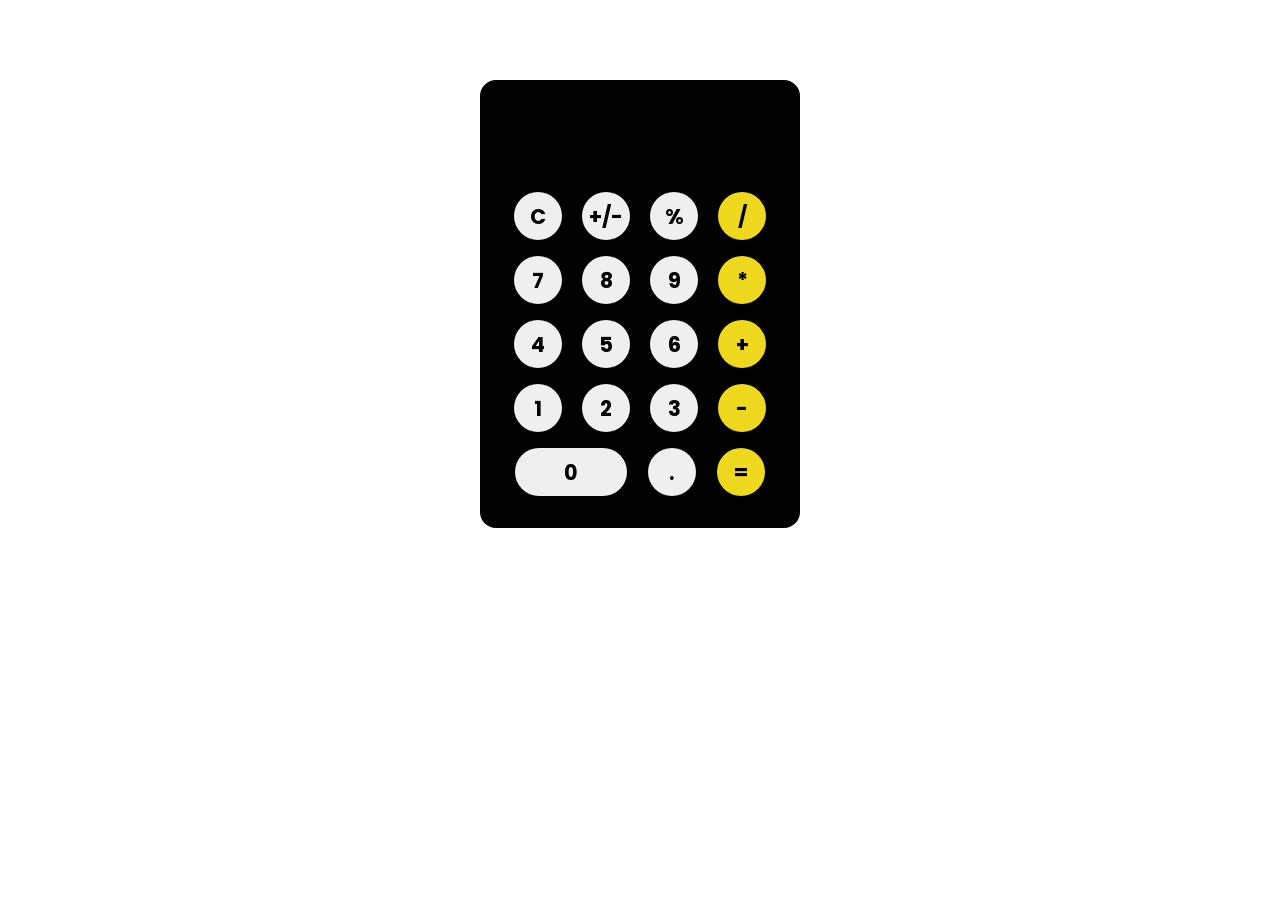
<file: CodeAlpha_Calculator/index.html>
<!DOCTYPE html>
<html lang="en">
    <head>
        <meta charset="UTF-8" />
        <meta name="viewport" content="width=device-width, initial-scale=1.0" />
        <title>Calculator</title>
        <link rel="stylesheet" href="style.css" />
    </head>
    <body>
        <div class="calculator__app">
            <input type="text" id="value" />
            <div class="btn__container">
                <div>
                    <button>C</button>
                    <button>+/-</button>
                    <button>%</button>
                    <button class="operators">/</button>
                </div>
                <div>
                    <button>7</button>
                    <button>8</button>
                    <button>9</button>
                    <button class="operators">*</button>
                </div>
                <div>
                    <button>4</button>
                    <button>5</button>
                    <button>6</button>
                    <button class="operators">+</button>
                </div>
                <div>
                    <button>1</button>
                    <button>2</button>
                    <button>3</button>
                    <button class="operators">-</button>
                </div>
                <div>
                    <button id="zero_btn">0</button>
                    <button>.</button>
                    <button id="evaluator"  class="operators">=</button>
                </div>
            </div>
        </div>
    </body>
    <script src="script.js"></script>
</html>
</file>
<file: CodeAlpha_Calculator/style.css>
@import url("https://fonts.googleapis.com/css2?family=Poppins:ital,wght@0,300;0,400;0,500;0,600;0,800;0,900;1,300;1,400;1,500;1,600;1,700;1,800;1,900&display=swap");
* {
    margin: 0;
    padding: 0;
    box-sizing: border-box;
    list-style: none;
    font-family: "Poppins", sans-serif;
    text-decoration: none;
}
.calculator__app {
    background-color: black;
    width: 20rem;
    height: auto;
    border-radius: 1rem;
    margin: 5rem auto;
    padding: 1.5rem;
}
button {
    width: 3rem;
    height: 3rem;
    font-weight: bold;
    outline: none;
    border: none;
    cursor: pointer;
    border-radius: 50%;
    margin: 0.5rem 0;
    font-size: 1.3rem;
}
.operators {
    background-color: rgb(238, 217, 31);
}

input {
    height: 3rem;
    text-align: end;
    font-size: 2rem;
    width: 100%;
    margin: 0.5rem auto;
    background-color: transparent;
    outline: none;
    padding: 0.3rem;
    border: none;
    color: white;
}
.btn__container {
    margin-top: 1rem;
}
.btn__container div {
    display: flex;
    justify-content: space-around;
}
#zero_btn {
    width: 7rem;
    border-radius: 4rem;
}
</file>
